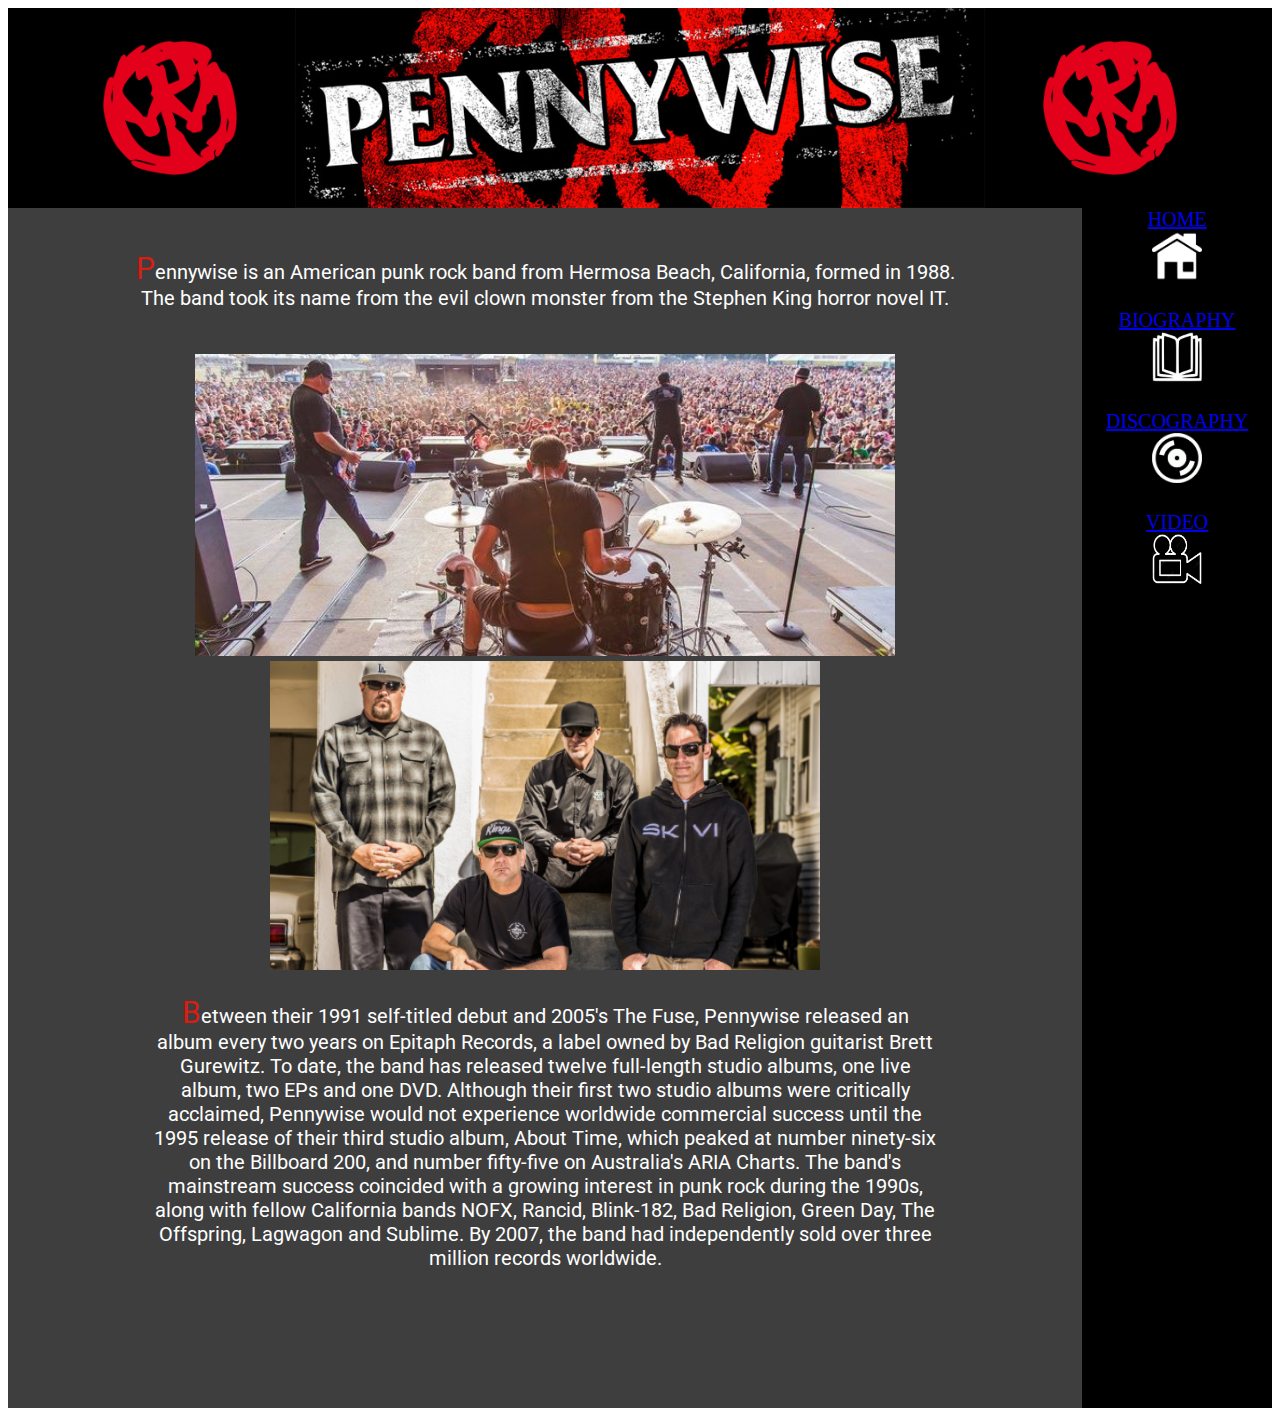
<file: index.html>
<!DOCTYPE html>
<html lang="en">
<head>
<meta charset="utf-8" />
<link rel="stylesheet" type="text/css" href="css/assignment.css">
<title>Assignment</title>
<link rel="preconnect" href="https://fonts.googleapis.com">
<link rel="preconnect" href="https://fonts.gstatic.com" crossorigin>
<link href="https://fonts.googleapis.com/css2?family=Roboto&display=swap" rel="stylesheet">
</head>
<body>
<div class = "container">
<header><img src="images/pennywise_red.jpg" alt="" width="200" height="200" />
<img src="images/pennyband.jpg" alt="" height="200"/>
<img src="images/pennywise_red.jpg" alt="" width="200" height="200" /> </header>

<section><br/><p>Pennywise is an American punk rock band from Hermosa Beach, California, 
formed in 1988.<br/> The band took its name from the evil clown monster from the 
Stephen King horror novel IT.<p><br/>
<img src="images/pwlive2.jpg" alt="" width="700" /><img src="images/pw2.jpg" alt="" width="550" />
<article><p>Between their 1991 self-titled debut and 2005's The Fuse, Pennywise released
 an album every two years on Epitaph Records, a label owned by Bad Religion guitarist
 Brett Gurewitz. To date, the band has released twelve full-length studio albums, one
 live album, two EPs and one DVD. Although their first two studio albums were critically
 acclaimed, Pennywise would not experience worldwide commercial success until the 1995 
 release of their third studio album, About Time, which peaked at number ninety-six 
 on the Billboard 200, and number fifty-five on Australia's ARIA Charts. The band's 
 mainstream success coincided with a growing interest in punk rock during the 1990s,
 along with fellow California bands NOFX, Rancid, Blink-182, Bad Religion, Green Day,
 The Offspring, Lagwagon and Sublime. By 2007, the band had independently sold over 
 three million records worldwide.<p></article>
</section>

<nav><a href="index.html" target="_self">HOME<br/></a>
<img src="images/home.jpg" alt="" width="50" height="50" /><br/><br/>
<a href="biography.html" target="_self">BIOGRAPHY<br/></a>
<img src="images/bio.jpg" alt="" width="50" height="50" /><br/><br/>
<a href="discography.html" target="_self">DISCOGRAPHY<br/></a>
<img src="images/disco.jpg" alt="" width="50" height="50" /><br/><br/>
<a href="video.html" target="_self">VIDEO<br/></a>
<img src="images/video.jpg" alt="" width="50" height="50" /><br/>
</nav>
</div>
</body>
</html>

<!-- Matthew Thatcher 01/12/2021 -->
</file>
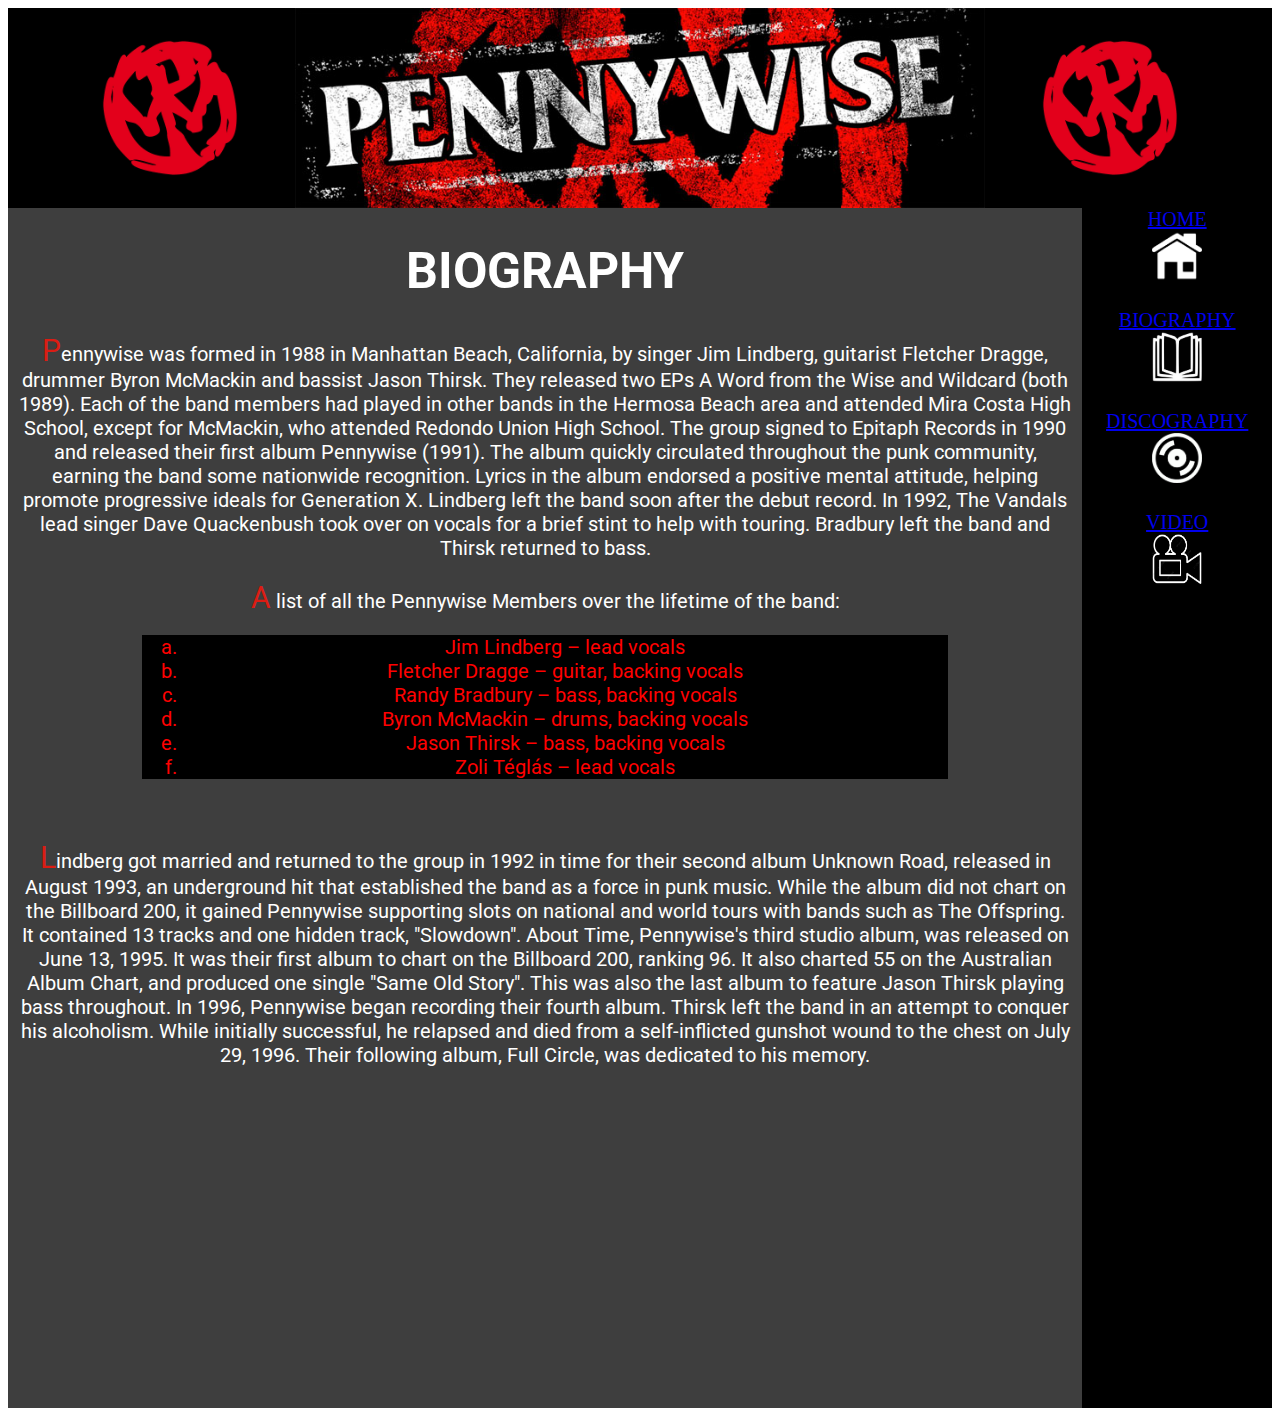
<file: biography.html>
<!DOCTYPE html>
<html lang="en">
<head>
<meta charset="utf-8" />
<link rel="stylesheet" type="text/css" href="css/assignment.css">
<title>biography</title>
<link rel="preconnect" href="https://fonts.googleapis.com">
<link rel="preconnect" href="https://fonts.gstatic.com" crossorigin>
<link href="https://fonts.googleapis.com/css2?family=Roboto&display=swap" rel="stylesheet">
</head>
<body>
<div class = "container">
<header><img src="images/pennywise_red.jpg" alt="" width="200" height="200" />
<img src="images/pennyband.jpg" alt="" height="200"/>
<img src="images/pennywise_red.jpg" alt="" width="200" height="200" /> </header>

<section><h1>BIOGRAPHY</h1><p>Pennywise was formed in 1988 in Manhattan Beach, California, by singer Jim Lindberg,
 guitarist Fletcher Dragge, drummer Byron McMackin and bassist Jason Thirsk. They released two EPs 
 A Word from the Wise and Wildcard (both 1989). Each of the band members had played in other bands 
 in the Hermosa Beach area and attended Mira Costa High School, except for McMackin, who attended 
 Redondo Union High School. The group signed to Epitaph Records in 1990 and released their first 
 album Pennywise (1991). The album quickly circulated throughout the punk community, earning the
 band some nationwide recognition. Lyrics in the album endorsed a positive mental attitude, helping
 promote progressive ideals for Generation X. Lindberg left the band soon after the debut record. 
 In 1992, The Vandals lead singer Dave Quackenbush took over on vocals for a brief stint to help 
 with touring. Bradbury left the band and Thirsk returned to bass.</p>

<article><p>A list of all the Pennywise Members over the lifetime of the band:</p>
<ol><li>Jim Lindberg – lead vocals</li> 
<li>Fletcher Dragge – guitar, backing vocals</li>
<li>Randy Bradbury – bass, backing vocals</li>
<li>Byron McMackin – drums, backing vocals</li> 
<li>Jason Thirsk – bass, backing vocals</li>
<li>Zoli Téglás – lead vocals</li>
</ol>
</article>
<p>Lindberg got married and returned to the group in 1992 in time for their second album Unknown Road,
released in August 1993, an underground hit that established the band as a force in punk music. 
While the album did not chart on the Billboard 200, it gained Pennywise supporting slots on national
and world tours with bands such as The Offspring. It contained 13 tracks and one hidden track, "Slowdown".
About Time, Pennywise's third studio album, was released on June 13, 1995. It was their first album 
to chart on the Billboard 200, ranking 96. It also charted 55 on the Australian Album Chart, 
and produced one single "Same Old Story". This was also the last album to feature Jason Thirsk 
playing bass throughout. In 1996, Pennywise began recording their fourth album. Thirsk left the 
band in an attempt to conquer his alcoholism. While initially successful, he relapsed and died 
from a self-inflicted gunshot wound to the chest on July 29, 1996. Their following album, 
Full Circle, was dedicated to his memory. </p>
</section>

<nav><a href="index.html" target="_self">HOME<br/></a>
<img src="images/home.jpg" alt="" width="50" height="50" /><br/><br/>
<a href="biography.html" target="_self">BIOGRAPHY<br/></a>
<img src="images/bio.jpg" alt="" width="50" height="50" /><br/><br/>
<a href="discography.html" target="_self">DISCOGRAPHY<br/></a>
<img src="images/disco.jpg" alt="" width="50" height="50" /><br/><br/>
<a href="video.html" target="_self">VIDEO<br/></a>
<img src="images/video.jpg" alt="" width="50" height="50" /><br/>
</nav>
</div>
</body>
</html>

<!-- Matthew Thatcher 01/12/2021 -->
</file>
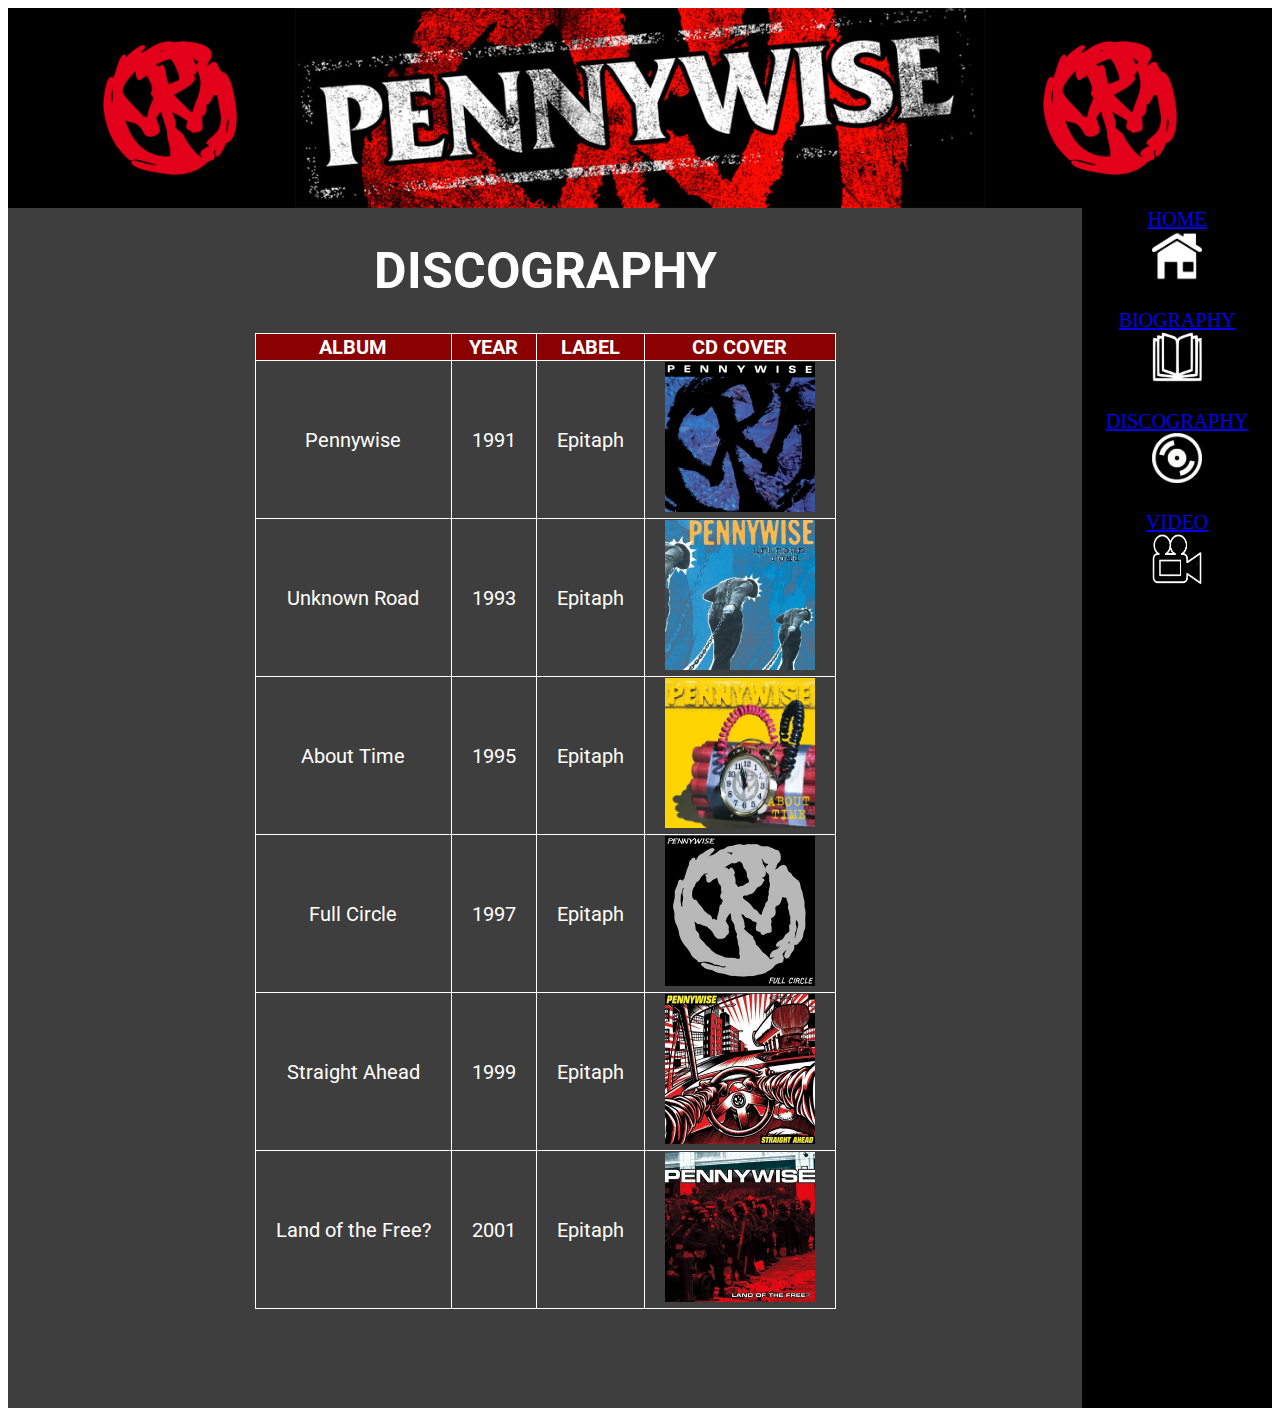
<file: discography.html>
<!DOCTYPE html>
<html lang="en">
<head>
<meta charset="utf-8" />
<link rel="stylesheet" type="text/css" href="css/assignment.css">
<title>discography</title>
<link rel="preconnect" href="https://fonts.googleapis.com">
<link rel="preconnect" href="https://fonts.gstatic.com" crossorigin>
<link href="https://fonts.googleapis.com/css2?family=Roboto&display=swap" rel="stylesheet">
</head>
<body>
<div class = "container">
<header><img src="images/pennywise_red.jpg" alt="" width="200" height="200" />
<img src="images/pennyband.jpg" alt="" height="200"/>
<img src="images/pennywise_red.jpg" alt="" width="200" height="200" /> </header>

<section><h1>DISCOGRAPHY</h1>
<table>
<tr>
<th>ALBUM</th>
<th>YEAR</th>
<th>LABEL</th>
<th>CD COVER</th>
</tr>
<tr>
<td>Pennywise</td>
<td>1991</td>
<td>Epitaph</td>
<td><img src="images/cover1.jpg" alt="" width="150" height="150" /></td>
</tr>
<tr>
<td>Unknown Road</td>
<td>1993</td>
<td>Epitaph</td>
<td><img src="images/cover2.jpg" alt="" width="150" height="150" /></td>
</tr>
<tr>
<td>About Time</td>
<td>1995</td>
<td>Epitaph</td>
<td><img src="images/cover3.jpg" alt="" width="150" height="150" /></td>
</tr>
<tr>
<td>Full Circle</td>
<td>1997</td>
<td>Epitaph</td>
<td><img src="images/cover4.jpg" alt="" width="150" height="150" /></td>
</tr>
<tr>
<td>Straight Ahead</td>
<td>1999</td>
<td>Epitaph</td>
<td><img src="images/cover5.jpg" alt="" width="150" height="150" /></td>
</tr>
<tr>
<td>Land of the Free?</td>
<td>2001</td>
<td>Epitaph</td>
<td><img src="images/cover6.jpg" alt="" width="150" height="150" /></td>
</tr>

</table>


</section>

<nav><a href="index.html" target="_self">HOME<br/></a>
<img src="images/home.jpg" alt="" width="50" height="50" /><br/><br/>
<a href="biography.html" target="_self">BIOGRAPHY<br/></a>
<img src="images/bio.jpg" alt="" width="50" height="50" /><br/><br/>
<a href="discography.html" target="_self">DISCOGRAPHY<br/></a>
<img src="images/disco.jpg" alt="" width="50" height="50" /><br/><br/>
<a href="video.html" target="_self">VIDEO<br/></a>
<img src="images/video.jpg" alt="" width="50" height="50" /><br/>
</nav>
</div>
</body>
</html>

<!-- Matthew Thatcher 01/12/2021 -->
</file>
<file: css/assignment.css>
p {font-family: Roboto ; padding-left:10px; padding-right:10px;}

p:first-letter { font-family: Roboto ;font-size:150%; color:#DC1C13;} 

.container {width:100%;max-width:1500px;min-width:780px;margin:0 auto;}

header{background-color:#000000;
width:100%;height:200px;font-size:100px;text-align:center;}

nav {background-color:#000000;color:#FFFFFF;text-align:center;
width:15%;height:1200px;float:right;font-size:20px;}

section {background-color:#3e3e3e;text-align:center; color:#FFFFFF;
width:85%;height:1200px;float:left;font-size:20px;}

footer {background-color:#000000;color:#FFFFFF;
width:100%;height:50px;font-size:20px;text-align:center;overflow:auto;float:left;}

article {background-color:#3e3e3e;color:#FFFFFF;width:75%;height:240px;font-size:20px;margin:0 auto}

ol {list-style-type:lower-alpha; background-color:#000000; color:#ff0000; font-family: Roboto;}

h1 {font-family: Roboto; font-size: 50px;}

table, td, th {border: 1px solid; margin:0 auto; font-family: Roboto; border-collapse:collapse;}

td {padding-left: 20px; padding-right:20px;}

th {background-color:#8B0000;}

tr:hover {background-color:#8B0000;}

#div {border-radius:15px; background-color: #8b0000; text-align:center; width:300px;
font-family:Roboto; margin:0 auto;}

.class1 {transform:rotate(7deg);}
	
.class2 {transform:rotate(-7deg);}
/* Matthew Thatcher 01/12/2021 */
</file>
